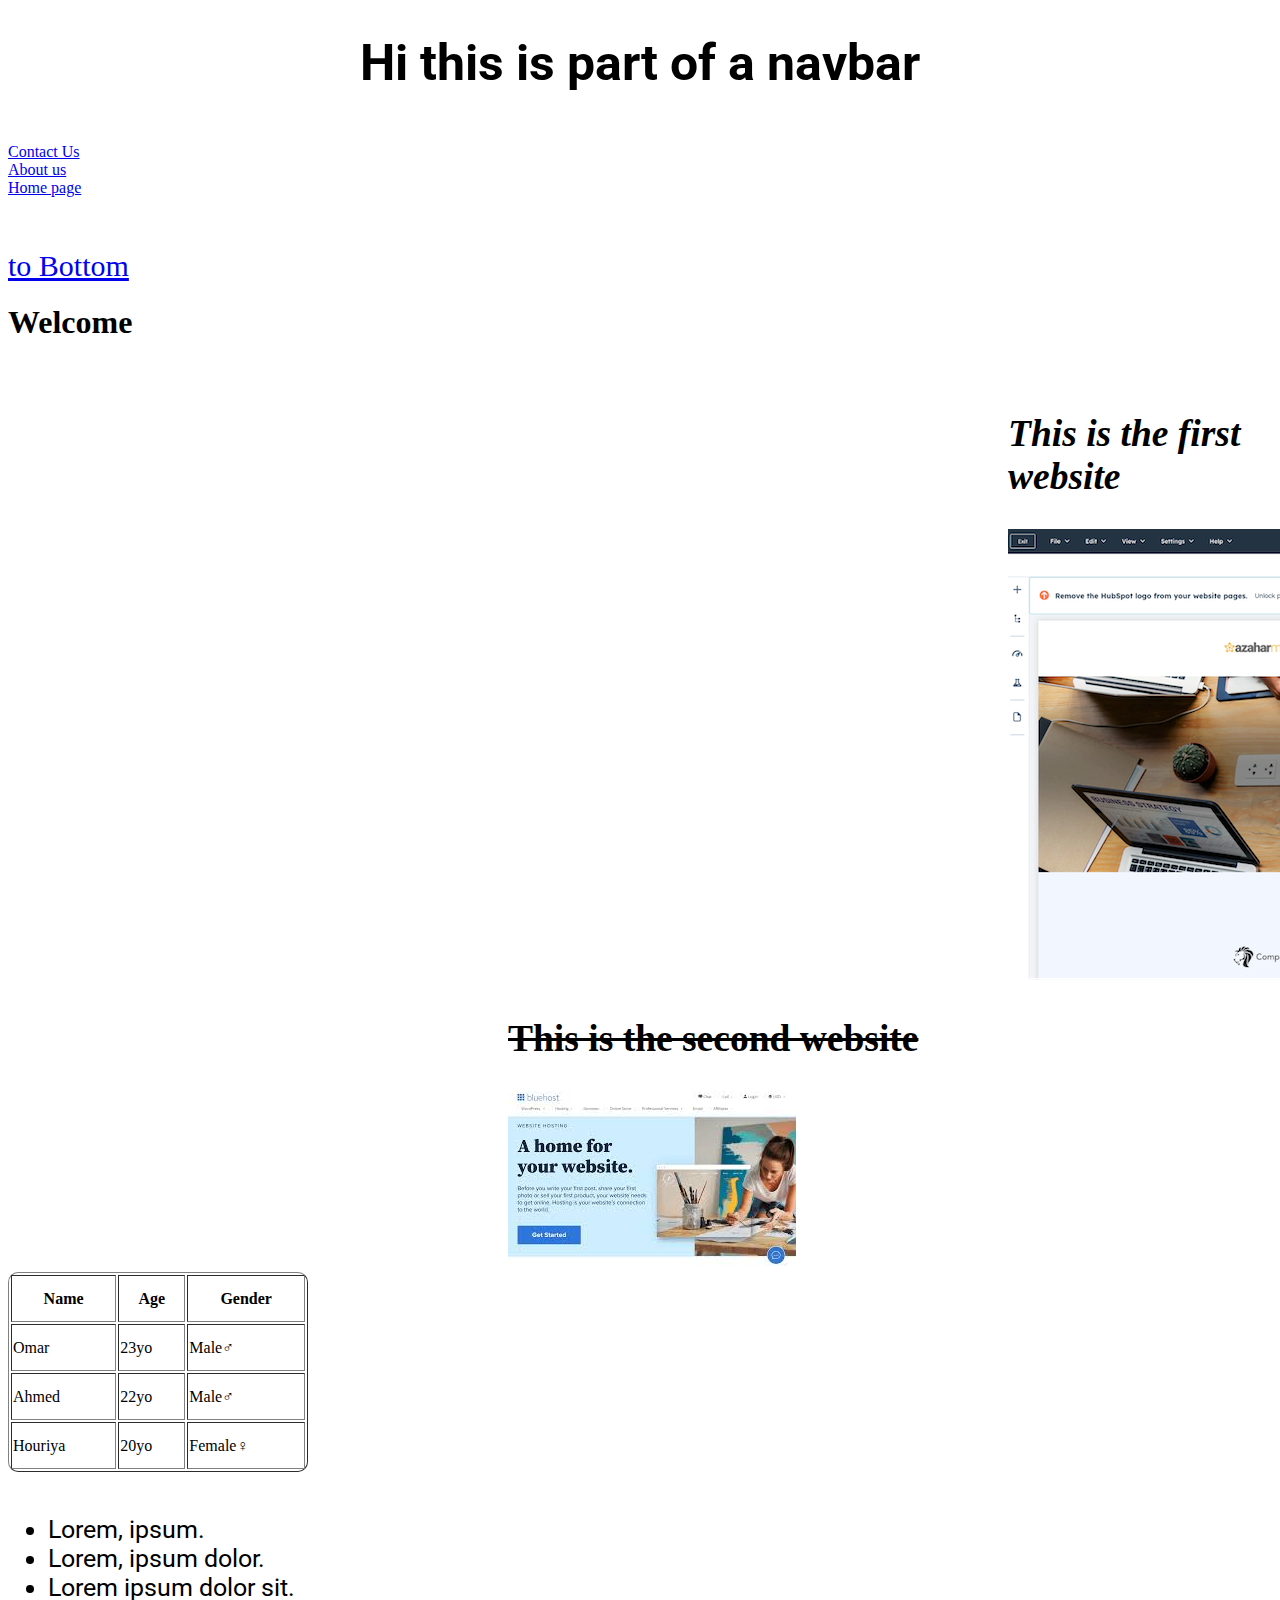
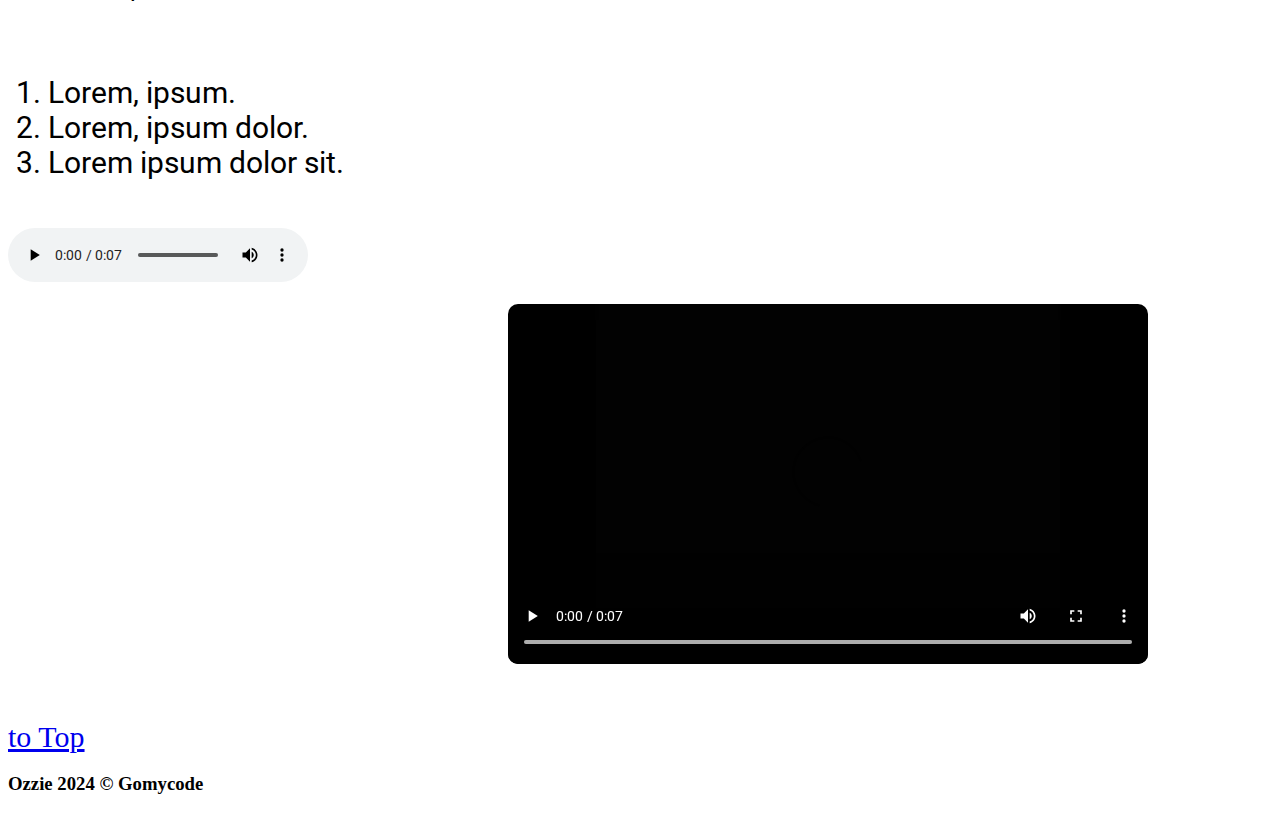
<file: index.html>
<!DOCTYPE html>
<html lang="en">
  <head>
    <meta charset="UTF-8" />
    <meta name="viewport" content="width=device-width, initial-scale=1.0" />
    <title>Checkpoint html</title>
    <link rel="stylesheet" href="style.css" />
  </head>
  <body>
    <nav>
      <h1 class="navbar">Hi this is part of a navbar</h1>
      <br />
      <a href="./contact.html" target="_parent">Contact Us</a>
      <br />
      <a href="./about.html" target="_parent">About us</a>
      <br />
      <a href="./index.html" target="_parent"> Home page</a>
    </nav>
    <br />
    <a href="#bottom" id="Welcome">Go to Bottom</a>
    <h1>Welcome</h1>
    <br />
    <div class="image1">
      <h2><i>This is the first website</i></h2>
      <img src="./image10.png" alt="Website1" />
    </div>
    <div class="image2">
      <h2><del>This is the second website</del></h2>
      <img src="./images.jpg" alt="Website2" />
    </div>

    <table border="1">
      <tr>
        <th>Name</th>
        <th>Age</th>
        <th>Gender</th>
      </tr>
      <tr>
        <td>Omar</td>
        <td>23yo</td>
        <td>Male♂</td>
      </tr>
      <tr>
        <td>Ahmed</td>
        <td>22yo</td>
        <td>Male♂</td>
      </tr>
      <tr>
        <td>Houriya</td>
        <td>20yo</td>
        <td>Female♀</td>
      </tr>
    </table>
    <br />
    <ul>
      <li>Lorem, ipsum.</li>
      <li>Lorem, ipsum dolor.</li>
      <li>Lorem ipsum dolor sit.</li>
    </ul>
    <br />
    <ol>
      <li>Lorem, ipsum.</li>
      <li>Lorem, ipsum dolor.</li>
      <li>Lorem ipsum dolor sit.</li>
    </ol>
    <br />
    <audio controls preload="auto">
      <source
        src="Y2meta.app - Rick Roll (Different link + no ads) (128 kbps).mp3"
      />
    </audio>
    <br />
    <br />
    <video
      src="Rick Roll (Different link + no ads) (1).mp4"
      controls
      preload="auto"
    ></video>
    <br />
    <br />
    <a href="#Welcome" id="bottom">Go to Top</a>
    <br />

    <h3>Ozzie 2024 &copy; Gomycode</h3>
  </body>
</html>
</file>
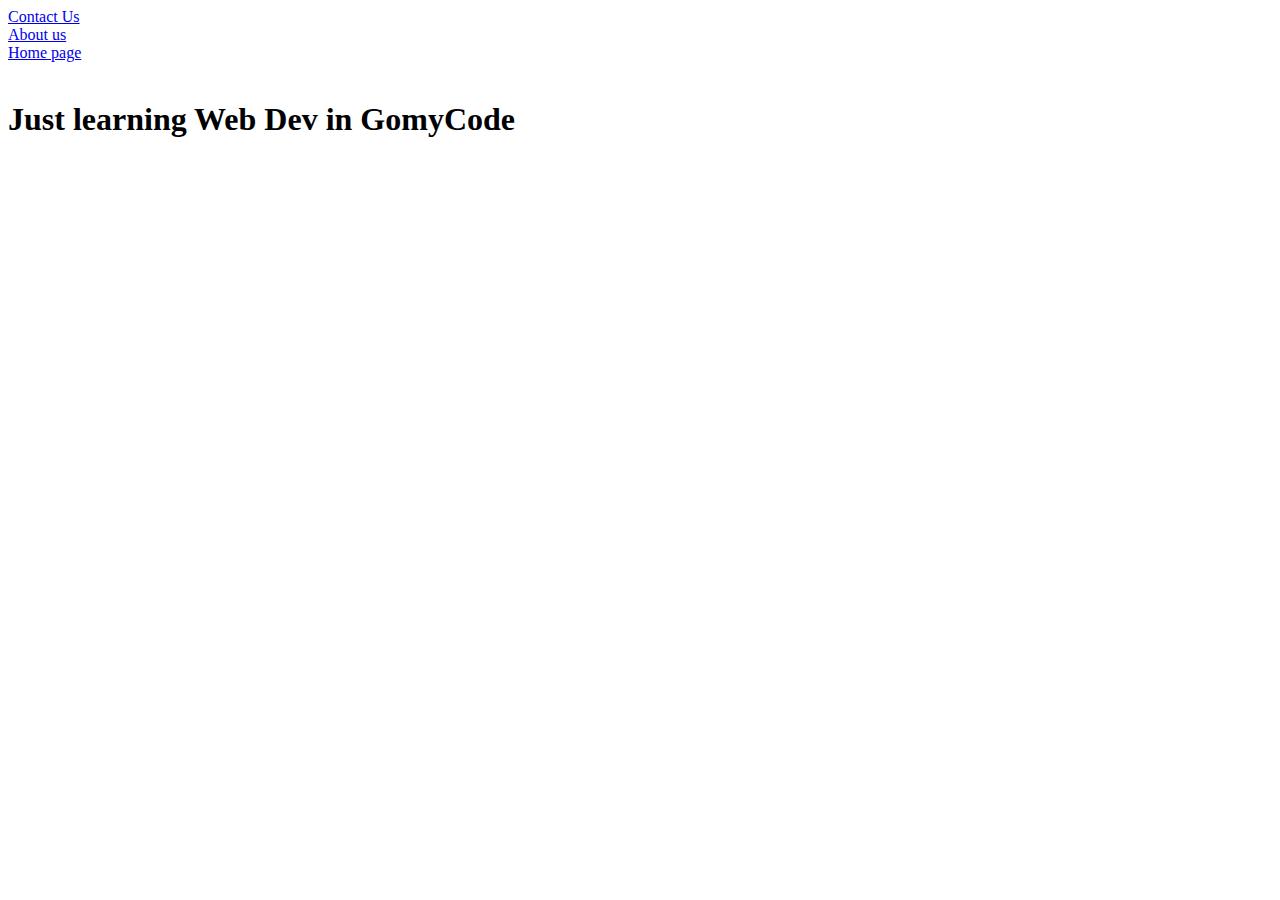
<file: about.html>
<!DOCTYPE html>
<html lang="en">
  <head>
    <meta charset="UTF-8" />
    <meta name="viewport" content="width=device-width, initial-scale=1.0" />
    <title>Checkpoint HTML</title>
  </head>
  <body>
    <nav>
      <a href="./contact.html" target="_parent">Contact Us</a>
      <br />
      <a href="./about.html" target="_parent">About us</a>
      <br />
      <a href="./index.html" target="_parent"> Home page</a>
      <br />
    </nav>
    <br />
    <h1>Just learning Web Dev in GomyCode</h1>
  </body>
</html>
</file>
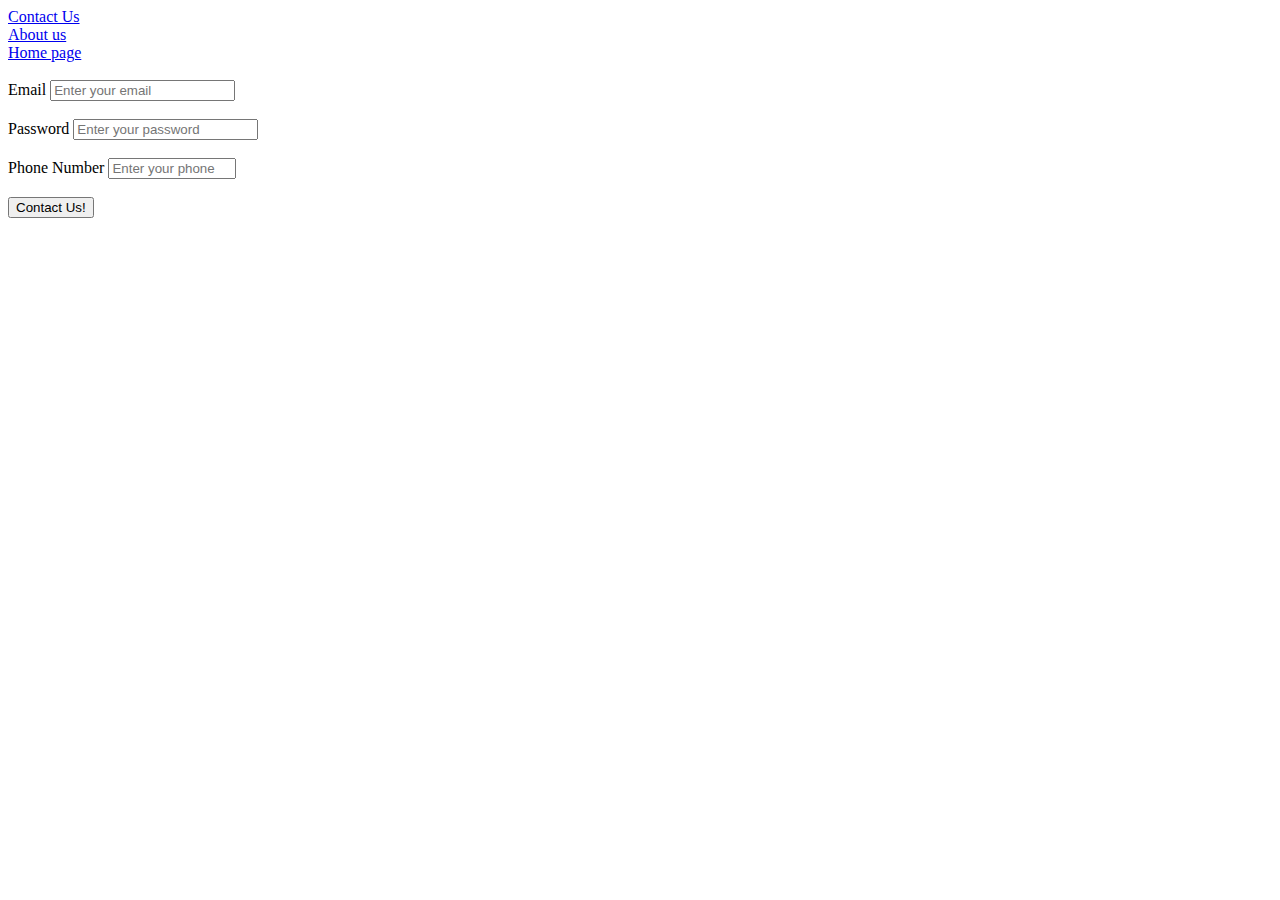
<file: contact.html>
<!DOCTYPE html>
<html lang="en">
  <head>
    <meta charset="UTF-8" />
    <meta name="viewport" content="width=device-width, initial-scale=1.0" />
    <title>Checkpoint HTML</title>
  </head>
  <body>
    <nav>
      <a href="./contact.html" target="_parent">Contact Us</a>
      <br />
      <a href="./about.html" target="_parent">About us</a>
      <br />
      <a href="./index.html" target="_parent"> Home page</a>
      <br />
    </nav>
    <br />
    <form>
      <label for="Email"> Email</label>
      <input type="email" placeholder="Enter your email" required />
      <br />
      <br />
      <label for="Password">Password</label>
      <input type="password" placeholder="Enter your password" required />
      <br />
      <br />
      <label for="number">Phone Number </label>
      <input
        type="number"
        min="1000000000"
        max="90000000000"
        required
        placeholder="Enter your phone number"
      />
      <br />
      <br />
      <input type="submit" value="Contact Us!" />
    </form>
  </body>
</html>
</file>
<file: style.css>
@import url("https://fonts.googleapis.com/css2?family=Roboto:ital,wght@0,100;0,300;0,400;0,500;0,700;0,900;1,100;1,300;1,400;1,500;1,700;1,900&display=swap");
.navbar {
  font-family: "Roboto", sans-serif;
  text-align: center;
  font-size: 50px;
}
table {
  border-radius: 10px;
  height: 200px;
  width: 300px;
}
ol {
  font-family: "Roboto", sans-serif;
  font-size: 30px;
}
ul {
  font-family: "Roboto", sans-serif;
  font-size: 25px;
}
video {
  border-radius: 10px;
  margin-left: 500px;
}
#Welcome {
  font-size: 30px;
  margin-left: 1600px;
}
#bottom {
  font-size: 30px;
  margin-left: 1700px;
}
.image1 {
  border-radius: 100px;
  margin-left: 1000px;
  font-size: 25px;
}
.image2 {
  border-radius: 100px;
  margin-left: 500px;
  font-size: 25px;
}
</file>
